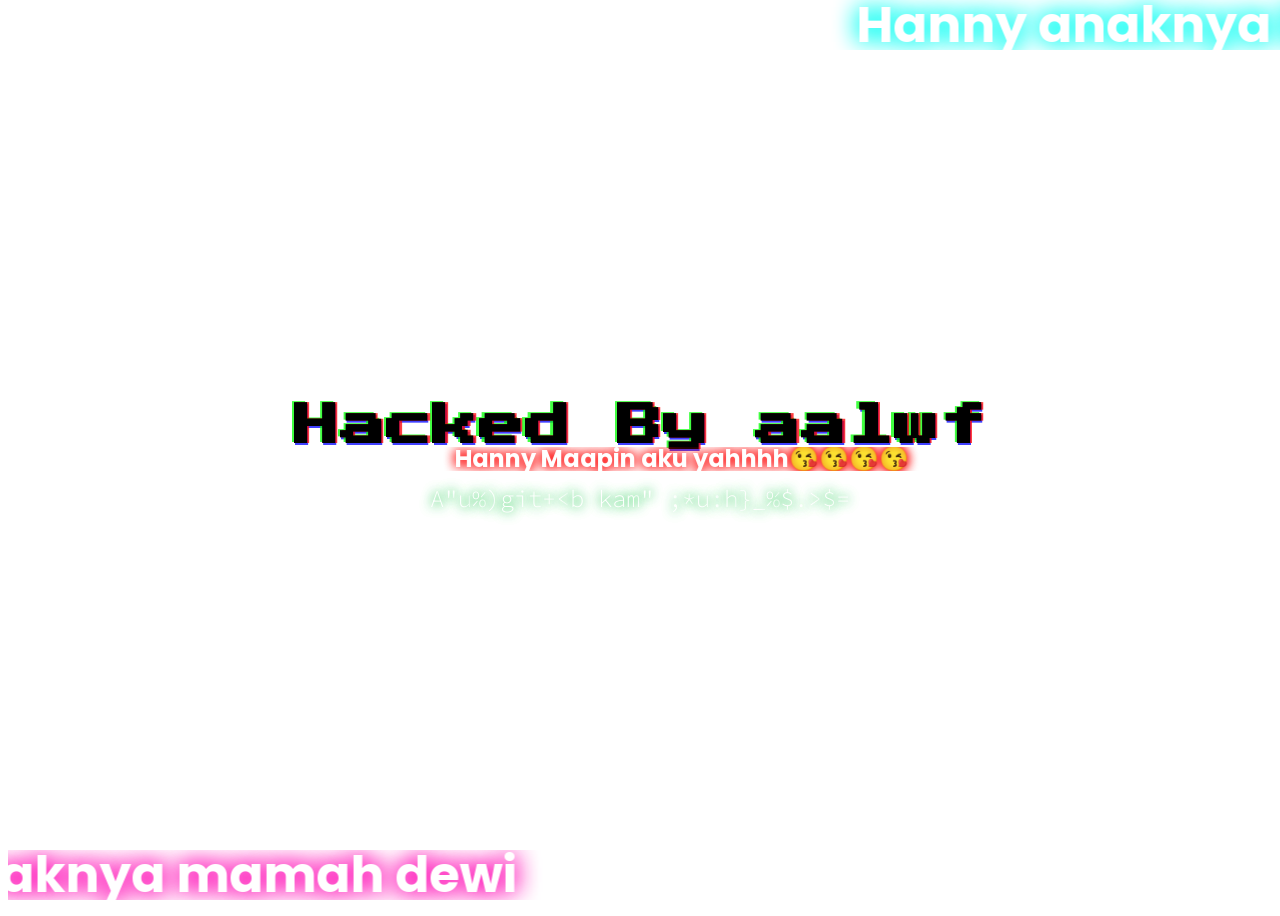
<file: index.html>
<!DOCTYPE html>
<html lang="en">
  <head>
    <meta charset="UTF-8" />
    <meta name="viewport" content="width=device-width, initial-scale=1.0" />
    <title>AHAHAWKWWKKW</title>
    <link rel="preconnect" href="https://fonts.gstatic.com" crossorigin />
    <link
      href="https://fonts.googleapis.com/css2?family=Poppins:wght@200;300;400;500;600;700;800&family=Press+Start+2P&family=Source+Code+Pro:wght@300;400;500;600;700;800&display=swap"
      rel="stylesheet"
    />
    <style>
      body {
        font-family: "Poppins", sans-serif;
        animation: blinkBg 0.2s infinite;
        line-height: 0.3;
      }

      center {
        display: flex;
        flex-direction: column;
        align-items: center;
        justify-content: center;
        height: 100vh;
      }

      .title {
        font-family: "Press Start 2P", system-ui;
        position: relative;
        letter-spacing: 0.025em;
        text-shadow: 0.05em 0 0 rgba(255, 0, 0, 0.75),
          -0.05em -0.025em 0 rgba(0, 255, 0, 0.75),
          0.025em 0.05em 0 rgba(0, 0, 255, 0.75);

        animation: glitch 525ms infinite;
        font-size: 45px;
        padding-bottom: 5px;
        margin-bottom: 8px;
      }

      @keyframes glitch {
        0% {
          text-shadow: 0.05em 0 0 rgba(255, 0, 0, 0.75),
            -0.05em -0.025em 0 rgba(0, 255, 0, 0.75),
            0.025em 0.05em 0 rgba(0, 0, 255, 0.75);
        }
        14% {
          text-shadow: 0.05em 0 0 rgba(255, 0, 0, 0.75),
            -0.05em -0.025em 0 rgba(0, 255, 0, 0.75),
            0.025em 0.05em 0 rgba(0, 0, 255, 0.75);
        }
        15% {
          text-shadow: -0.05em -0.025em 0 rgba(255, 0, 0, 0.75),
            0.025em 0.025em 0 rgba(0, 255, 0, 0.75),
            -0.05em -0.05em 0 rgba(0, 0, 255, 0.75);
        }
        49% {
          text-shadow: -0.05em -0.025em 0 rgba(255, 0, 0, 0.75),
            0.025em 0.025em 0 rgba(0, 255, 0, 0.75),
            -0.05em -0.05em 0 rgba(0, 0, 255, 0.75);
        }
        50% {
          text-shadow: 0.025em 0.05em 0 rgba(255, 0, 0, 0.75),
            0.05em 0 0 rgba(0, 255, 0, 0.75), 0 -0.05em 0 rgba(0, 0, 255, 0.75);
        }
        99% {
          text-shadow: 0.025em 0.05em 0 rgba(255, 0, 0, 0.75),
            0.05em 0 0 rgba(0, 255, 0, 0.75), 0 -0.05em 0 rgba(0, 0, 255, 0.75);
        }
        100% {
          text-shadow: -0.025em 0 0 rgba(255, 0, 0, 0.75),
            -0.025em -0.025em 0 rgba(0, 255, 0, 0.75),
            -0.025em -0.05em 0 rgba(0, 0, 255, 0.75);
        }
      }
      @media (prefers-reduced-motion: reduce) {
        *,
        *::before,
        *::after {
          transition-delay: 0s !important;
          animation-delay: -1ms !important;
          scroll-behavior: auto !important;
          animation-duration: 1ms !important;
          transition-duration: 0s !important;
          animation-iteration-count: 1 !important;
          background-attachment: initial !important;
        }
      }

      .title::before {
        animation: glitch 675ms infinite;
        transform: translate(-0.035em, -0.025em);
      }
      .title::after {
        animation: glitch 333ms infinite;
        transform: translate(0.035em, 0.025em);
      }

      .scramble {
        font-weight: 300;
        font-size: 24px;
        color: #fff;
        text-shadow: 0 0 0.5em #21c950, 0 0 0.5em #21c950;
        font-family: "Source Code Pro", monospace;
        animation: tilt-shaking 0.3s infinite;
      }

      @keyframes tilt-shaking {
        0% {
          transform: rotate(0deg);
        }
        25% {
          transform: rotate(5deg);
        }
        50% {
          transform: rotate(0eg);
        }
        75% {
          transform: rotate(-5deg);
        }
        100% {
          transform: rotate(0deg);
        }
      }

      @keyframes blinkBg {
        5% {
          background: #000;
        }
        10% {
          background-image: url("hanny1.jpg");
          background-position: center;
          background-attachment: fixed;
        }
        30% {
          background: #000;
        }
        50% {
          background-image: url("hanny1.jpg");
          background-position: center;
          background-attachment: fixed;
        }
        70% {
          background: #000;
        }
        100% {
          background-image: url("hanny1.jpg");
          background-position: center;
          background-attachment: fixed;
        }
      }

      marquee {
        font-weight: 700;
        font-size: 24px;
        color: #fff;
        text-shadow: 0 0 0.5em #ff0000, 0 0 0.5em #ff0000;
        animation: blink 0.2s infinite;
        line-height: 1;
      }

      @keyframes blink {
        50% {
          opacity: 0;
        }
      }
    </style>
  </head>
  <body>
    <marquee
      behavior="scroll"
      direction="left"
      scrollamount="30"
      style="
        position: absolute;
        top: 0;
        text-shadow: 0 0 0.5em #00fff2, 0 0 0.5em #00fff2;
        font-size: 50px;
      "
      >Hanny anaknya bapa herman</marquee
    >
    <center>
      <h1 class="title">Hacked By aalwf</h1>
      <marquee behavior="alternate" scrollamount="20" width="45%"
        >Hanny Maapin aku yahhhh😘😘😘😘</marquee
      >
      <p
        class="scramble"
        data-typed-items="Akun github kamu aku hack, makannya jangan sombong ya hanny, hahahahaha, wkwkwkwkwkwk"
      ></p>
    </center>
    <marquee
      behavior="scroll"
      direction="right"
      style="
        position: absolute;
        bottom: 0;
        text-shadow: 0 0 0.5em #ff00b3, 0 0 0.5em #ff00b3;
        font-size: 50px;
      "
      scrollamount="30"
      >Hanny anaknya mamah dewi</marquee
    >

    <audio
      src="https://d.top4top.io/m_2950vp3cz1.mp3"
      autoplay="true"
      loop="true"
    ></audio>

    <script>
      /**
       * Text Scramble
       */
      class TextScramble {
        constructor(el) {
          this.el = el;
          this.chars = '!@#$%^&*()_-=+{}:"|<>?,./;';
          this.update = this.update.bind(this);
        }
        setText(newText) {
          const oldText = this.el.innerText;
          const length = Math.max(oldText.length, newText.length);
          const promise = new Promise((resolve) => (this.resolve = resolve));
          this.queue = [];
          for (let i = 0; i < length; i++) {
            const from = oldText[i] || "";
            const to = newText[i] || "";
            const start = Math.floor(Math.random() * 20);
            const end = start + Math.floor(Math.random() * 20);
            this.queue.push({
              from,
              to,
              start,
              end,
            });
          }
          cancelAnimationFrame(this.frameRequest);
          this.frame = 0;
          this.update();
          return promise;
        }
        update() {
          let output = "";
          let complete = 0;
          for (let i = 0, n = this.queue.length; i < n; i++) {
            let { from, to, start, end, char } = this.queue[i];
            if (this.frame >= end) {
              complete++;
              output += to;
            } else if (this.frame >= start) {
              if (!char || Math.random() < 0.28) {
                char = this.randomChar();
                this.queue[i].char = char;
              }
              output += `<span class="dud">${char}</span>`;
            } else {
              output += from;
            }
          }
          this.el.innerHTML = output;
          if (complete === this.queue.length) {
            this.resolve();
          } else {
            this.frameRequest = requestAnimationFrame(this.update);
            this.frame++;
          }
        }
        randomChar() {
          return this.chars[Math.floor(Math.random() * this.chars.length)];
        }
      }

      const el = document.querySelector(".scramble");
      const fx = new TextScramble(el);

      const phrases = el.getAttribute("data-typed-items").split(",");

      let counter = 0;
      const next = () => {
        fx.setText(phrases[counter]).then(() => {
          setTimeout(next, 500);
        });
        counter = (counter + 1) % phrases.length;
      };

      next();

      ("use strict");

      var app = {
        init: function () {
          app.container = document.createElement("div");
          app.container.className = "animation-container";
          document.body.appendChild(app.container);
          window.setInterval(app.add, 100);
        },

        add: function () {
          var element = document.createElement("span");
          app.container.appendChild(element);
          app.animate(element);
        },

        animate: function (element) {
          var character =
            app.chars[Math.floor(Math.random() * app.chars.length)];
          var duration = Math.floor(Math.random() * 15) + 1;
          var offset = Math.floor(Math.random() * (50 - duration * 2)) + 3;
          var size = 10 + (15 - duration);
          element.style.cssText =
            "right:" +
            offset +
            "vw; font-size:" +
            size +
            "px;animation-duration:" +
            duration +
            "s";
          element.innerHTML = character;
          window.setTimeout(app.remove, duration * 1000, element);
        },

        remove: function (element) {
          element.parentNode.removeChild(element);
        },
      };
    </script>
  </body>
</html>
</file>
